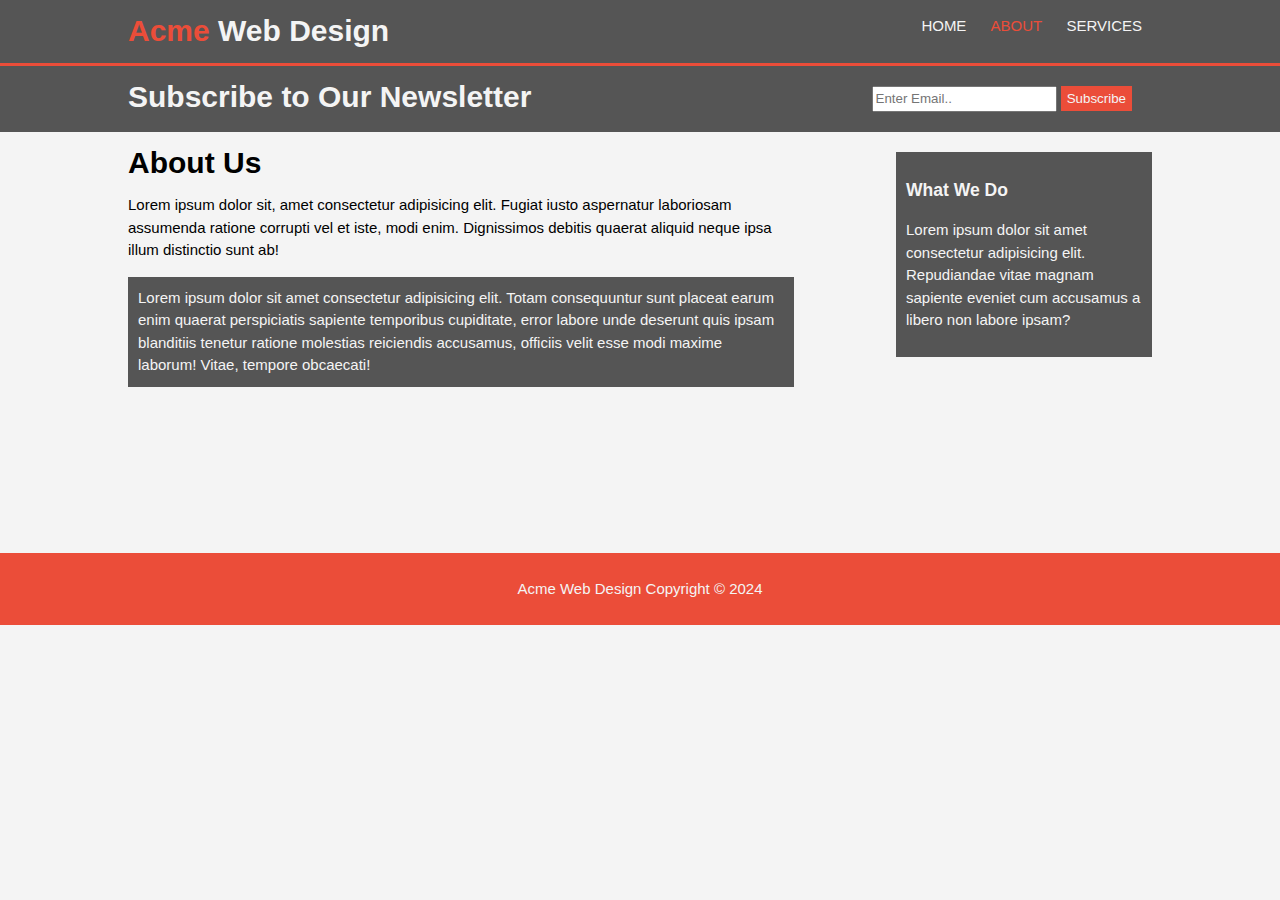
<file: about.html>
<!DOCTYPE html>
<html lang="en">
<head>
    <meta charset="UTF-8">
    <meta name="viewport" content="width=device-width, initial-scale=1.0">
    <meta name="Description" content="Lorem ipsum dolor sit amet consectetur adipisicing elit. Voluptate, ab!">
    <meta name="keywords" content="resposive website, web design, template">
    <meta name="Author" content="Faizan Arif">
    <title>Acme Web Design | About</title>
    <link rel="stylesheet" href="style.css">
    <script src="script.js"></script>

</head>
<body>
        <header id="main-header">
            <div class="container">
                <h1><span class="highlight">Acme</span> Web Design</h1>
                <nav id="navbar">
                    <ul>
                        <li><a href="index.html">Home</a></li>
                        <li><a class="current" href="about.html">About</a></li>
                        <li><a href="services.html">Services</a></li>
                    </ul>
                </nav>
            </div>
        </header>


    <section id="newsletter">
        <div class="container">
            <h1>Subscribe to Our Newsletter</h1>
            <form action="action.php">
                <input type="email" placeholder="Enter Email..">
                <button type="submit" class="button">Subscribe</button>
            </form>
        </div>
    </section>

    <section id="main">
        <div class="container">
            <article id="main-cols">
                <h1 class="page-title">About Us</h1>
                <p>Lorem ipsum dolor sit, amet consectetur adipisicing elit. Fugiat iusto aspernatur laboriosam assumenda ratione corrupti vel et iste, modi enim. Dignissimos debitis quaerat aliquid neque ipsa illum distinctio sunt ab!</p>
                <p class="dark">Lorem ipsum dolor sit amet consectetur adipisicing elit. Totam consequuntur sunt placeat earum enim quaerat perspiciatis sapiente temporibus cupiditate, error labore unde deserunt quis ipsam blanditiis tenetur ratione molestias reiciendis accusamus, officiis velit esse modi maxime laborum! Vitae, tempore obcaecati!</p>
            </article>
            <aside id="sidebar">
                <div class="dark">
                    <h3>What We Do</h3>
                    <p>Lorem ipsum dolor sit amet consectetur adipisicing elit. Repudiandae vitae magnam sapiente eveniet cum accusamus a libero non labore ipsam?</p>
                </div>
            </aside>
        </div>
    </section>

    <footer  class="end">
        <p>Acme Web Design Copyright &copy; 2024</p>
    </footer>
</body>
</html>
</file>
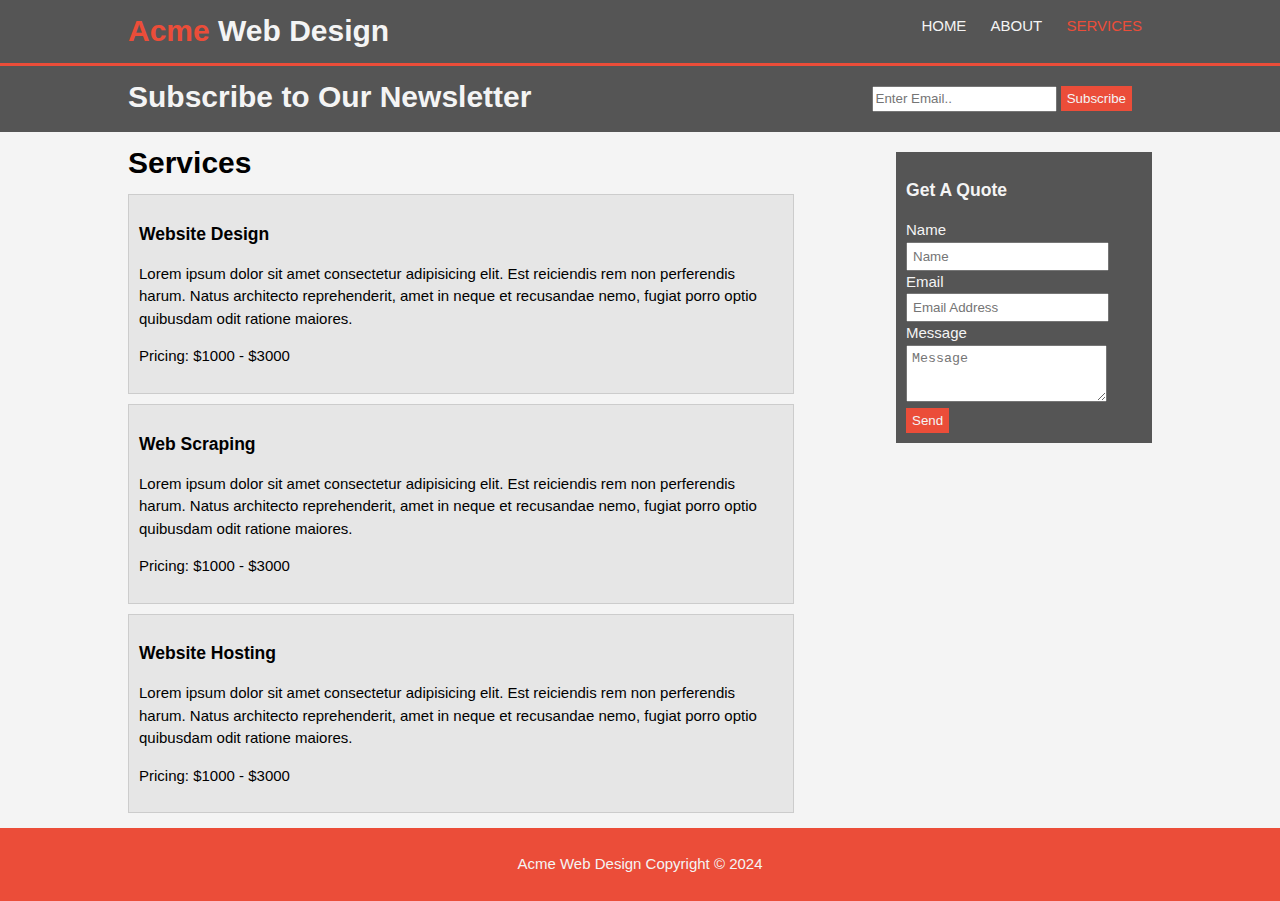
<file: services.html>
<!DOCTYPE html>
<html lang="en">
<head>
    <meta charset="UTF-8">
    <meta name="viewport" content="width=device-width, initial-scale=1.0">
    <meta name="Description" content="Lorem ipsum dolor sit amet consectetur adipisicing elit. Voluptate, ab!">
    <meta name="keywords" content="resposive website, web design, template">
    <meta name="Author" content="Faizan Arif">
    <title>Acme Web Design | Services</title>
    <link rel="stylesheet" href="style.css">
    <script src="script.js"></script>

</head>
<body>
        <header id="main-header">
            <div class="container">
                <h1><span class="highlight">Acme</span> Web Design</h1>
                <nav id="navbar">
                    <ul>
                        <li><a href="index.html">Home</a></li>
                        <li><a href="about.html">About</a></li>
                        <li><a class="current" href="services.html">Services</a></li>
                    </ul>
                </nav>
            </div>
        </header>


    <section id="newsletter">
        <div class="container">
            <h1>Subscribe to Our Newsletter</h1>
            <form action="action.php">
                <input type="email" placeholder="Enter Email..">
                <button type="submit" class="button">Subscribe</button>
            </form>
        </div>
    </section>

    <section id="main">
        <div class="container">
            <article id="main-cols">
                <h1 class="page-title">Services</h1>
                <ul id="services">
                    <li>
                        <h3>Website Design</h3>
                        <p>Lorem ipsum dolor sit amet consectetur adipisicing elit. Est reiciendis rem non perferendis harum. Natus architecto reprehenderit, amet in neque et recusandae nemo, fugiat porro optio quibusdam odit ratione maiores.</p>
                        <p>Pricing: $1000 - $3000</p>
                    </li>
                    <li>
                        <h3>Web Scraping</h3>
                        <p>Lorem ipsum dolor sit amet consectetur adipisicing elit. Est reiciendis rem non perferendis harum. Natus architecto reprehenderit, amet in neque et recusandae nemo, fugiat porro optio quibusdam odit ratione maiores.</p>
                        <p>Pricing: $1000 - $3000</p>
                    </li>
                    <li>
                        <h3>Website Hosting</h3>
                        <p>Lorem ipsum dolor sit amet consectetur adipisicing elit. Est reiciendis rem non perferendis harum. Natus architecto reprehenderit, amet in neque et recusandae nemo, fugiat porro optio quibusdam odit ratione maiores.</p>
                        <p>Pricing: $1000 - $3000</p>
                    </li>
                </ul>
            </article>

            <aside id="sidebar">
                <div class="dark">
                    <h3>Get A Quote</h3>
                    <form class="form" action="index.php">
                        <div>
                            <label>Name</label><br>
                            <input type="text" placeholder="Name">
                        </div>
                        <div>
                            <label>Email</label><br>                                
                            <input type="email" placeholder="Email Address">
                        </div>
                        <div>
                            <label>Message</label><br>
                            <textarea name="message" id="Message" placeholder="Message" cols="22" rows="3"></textarea>
                        </div>                            
                        <button class="button_1" type="submit">Send</button>
                    </form>
                </div>
            </aside>

        </div>
    </section>

    <footer>
        <p>Acme Web Design Copyright &copy; 2024</p>
    </footer>
</body>
</html>
</file>
<file: style.css>
body{
    background-color: #f4f4f4;
    font: 15px/1.5em Arial, Helvetica, sans-serif;
    margin: 0%;
    padding: 0%;
}


header{
    background: #555;
    color: #f4f4f4;
    border-bottom: rgb(235, 77, 57) 3px solid;
}

.container{
    width: 80%;
    margin: auto;
    overflow: hidden;
}

.dark{
    background: #555;
    color: #f4f4f4;
    padding: 10px;
    margin-top: 10px;
    margin-bottom: 10px;
}

.button_1,
.button{
    background: rgb(235, 77, 57);
    color: #f4f4f4;
    border: none;
    height: 25px;
}

header h1{
    float: left;
}

header nav{
    list-style: none;
    float: right;
}

header li{
    display:inline;
    text-transform: uppercase;  
    padding: 0 10px 0 10px;
}

header a{
    text-decoration: none;
    color: #f4f4f4;
}

header span.highlight{
    color: rgb(235, 77, 57);
}

header a.current{
    color: rgb(235, 77, 57);
}

footer.end{
    margin-top: 156px;
}

#showcase{
    padding: 80px;
    text-align: center;
    background: url(/Images/dell-Gi3iUJ1FwxI-unsplash.jpg) no-repeat;
}


#newsletter{
    background: #555;
    color: #f4f4f4;
    padding: 0%;
    margin: 0%;
}

#newsletter h1{
    float: left;
}

#newsletter form{
    float: right;
    padding: 20px;
}

#newsletter input[type='email']{
    height: 20px;
}

#boxes {
    margin-top: 20px;
}

#boxes .box{
    float: left;
    width: 30%;
    text-align: center;
    padding: 15px;
}

#boxes .box img{
    width: 90px;
}

article#main-cols{
    float: left;
    width: 65%;
}

aside#sidebar{
    float: right;
    width: 25%;
    margin-top: 10px;
}

aside#sidebar .form input,aside#sidebar .form textarea{
    width: 80%;
    padding: 5px;
}

ul#services{
    padding: 0px;
}

ul#services li{
    list-style: none;
    padding: 10px;
    margin-bottom: 10px;
    margin-top: 10px;
    background-color: #e6e6e6;
    border: #ccc solid 1px;
}

footer{
    padding: 10px;
    background: rgb(235, 77, 57);
    color: #f4f4f4;
    text-align: center;
}

/* media queries */
@media(max-width: 768px){
    header#main-header,
    header h1,
    header nav,
    header nav li,
    #newsletter h1,
    #newsletter form,
    #boxes .box,
    article#main-cols,
    article#main-cols ul,
    aside#sidebar{
        float: none;
        text-align: center;
        width: 100%;
    }
    
    header h1{
        padding-left: 15px;
    }

    #showcase h1{
        margin-top: 0px;
    }

    .button_1{
        display: block;
        width: 100%;
    }

}
</file>
